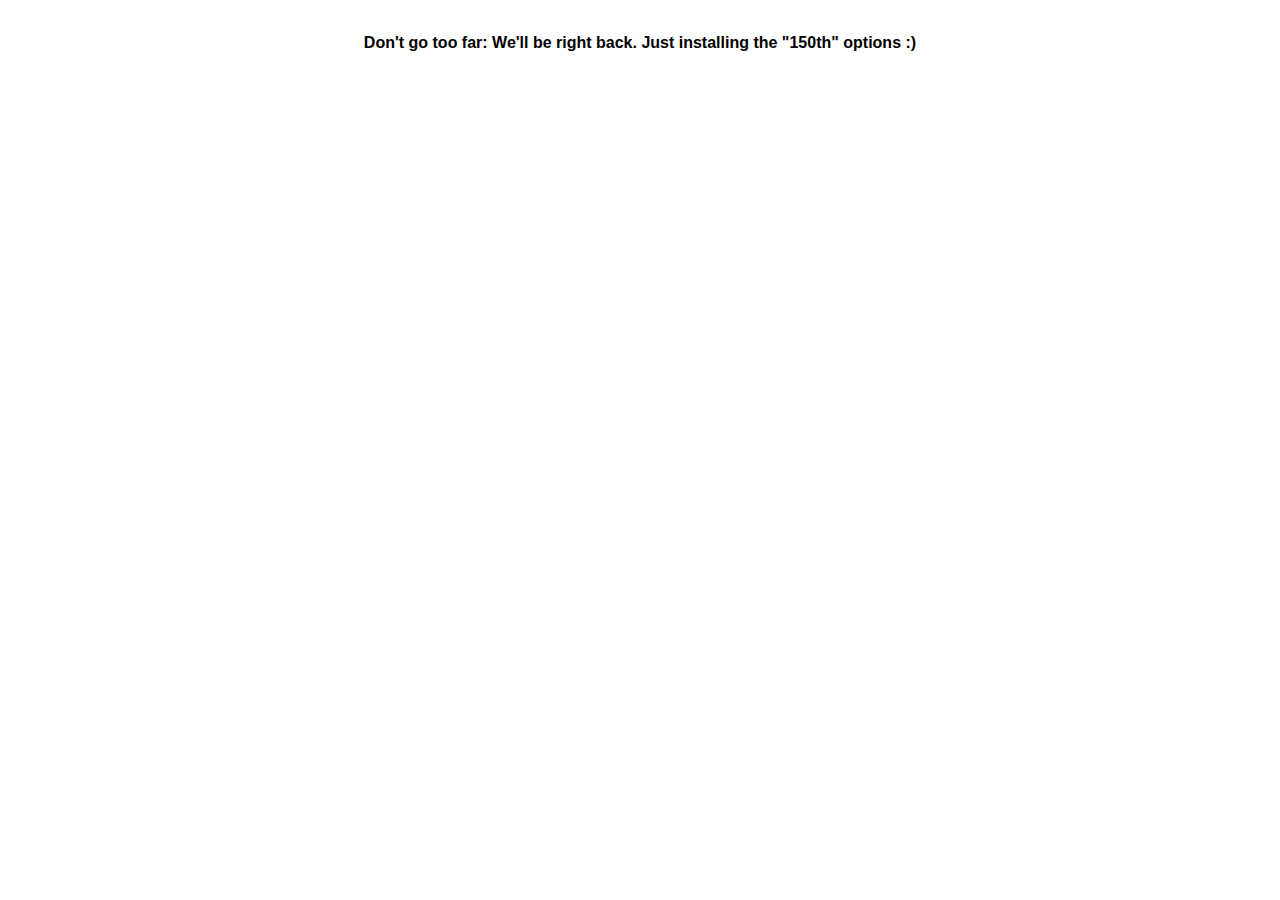
<file: template_wizard/index.html>
<!DOCTYPE html PUBLIC "-//W3C//DTD XHTML 1.0 Transitional//EN" "http://www.w3.org/TR/xhtml1/DTD/xhtml1-transitional.dtd">
<html xmlns="http://www.w3.org/1999/xhtml">
<head>
<meta http-equiv="Content-Type" content="text/html; charset=utf-8" />
</head>
<body style="margin: 0; padding: 0;">

<div style="margin: 0; text-align: center;">

<br />

<p style="font-weight: bold; font-size: 16px; font-family: arial;">Don't go too far: We'll be right back.  Just installing the "150th" options :)</p>

</div>

</body>
</html>
</file>
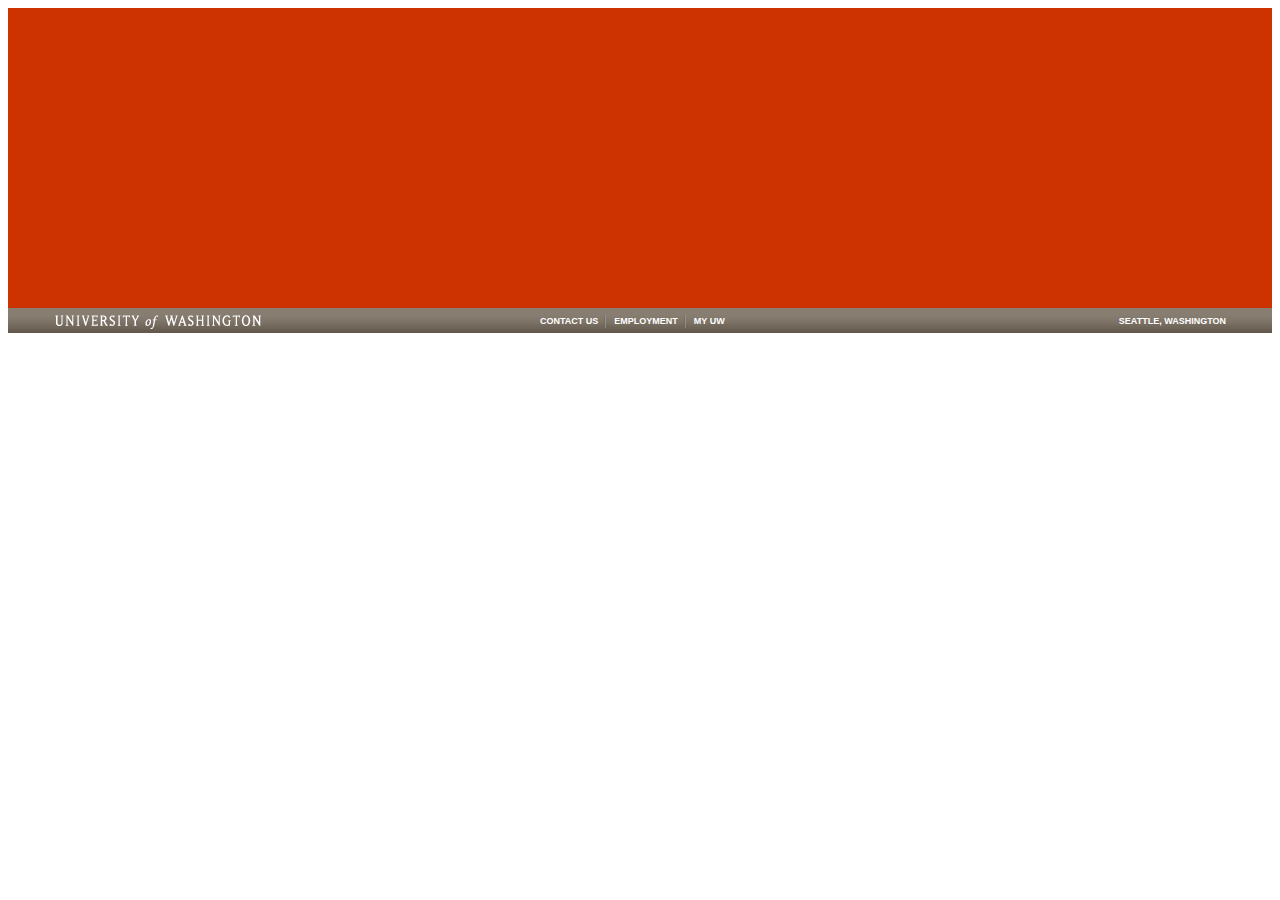
<file: template_wizard/footer/footer_no_patch.html>
<!DOCTYPE html PUBLIC "-//W3C//DTD XHTML 1.0 Transitional//EN" "http://www.w3.org/TR/xhtml1/DTD/xhtml1-transitional.dtd">
<html xmlns="http://www.w3.org/1999/xhtml">
<head>
<meta http-equiv="Content-Type" content="text/html; charset=utf-8" />
<title>Untitled Document</title>

<link href="css/footer_no_patch.css" rel="stylesheet" type="text/css" />
</head>

<body>
<div id="blanky"><br />
<br />

</div>
<div id="footerMain" class="logoYes wNo">

    <div id="footerLeft">    	
		<ul>
       		<li class="logoArea"><a href="#">© 2009 UNIVERSITY OF WASHINGTON</a></li>  
        </ul>
  	</div>
    
    <div id="footerRight">  
    	 <ul>  	
	  		<li class="centerText"><a href="#">SEATTLE, WASHINGTON</a></li>
         </ul>   
    </div>
    
  	<div id="footerCenter">
 		 <ul>     	
            <li><a href="#">CONTACT US</a></li>
       	  	<li class="footerLinkBorder"><a href="#">EMPLOYMENT</a></li>
       	  	<li class="footerLinkBorder"><a href="#">MY UW</a></li>
        </ul>
  	</div>
</div>




</body>
</html>
</file>
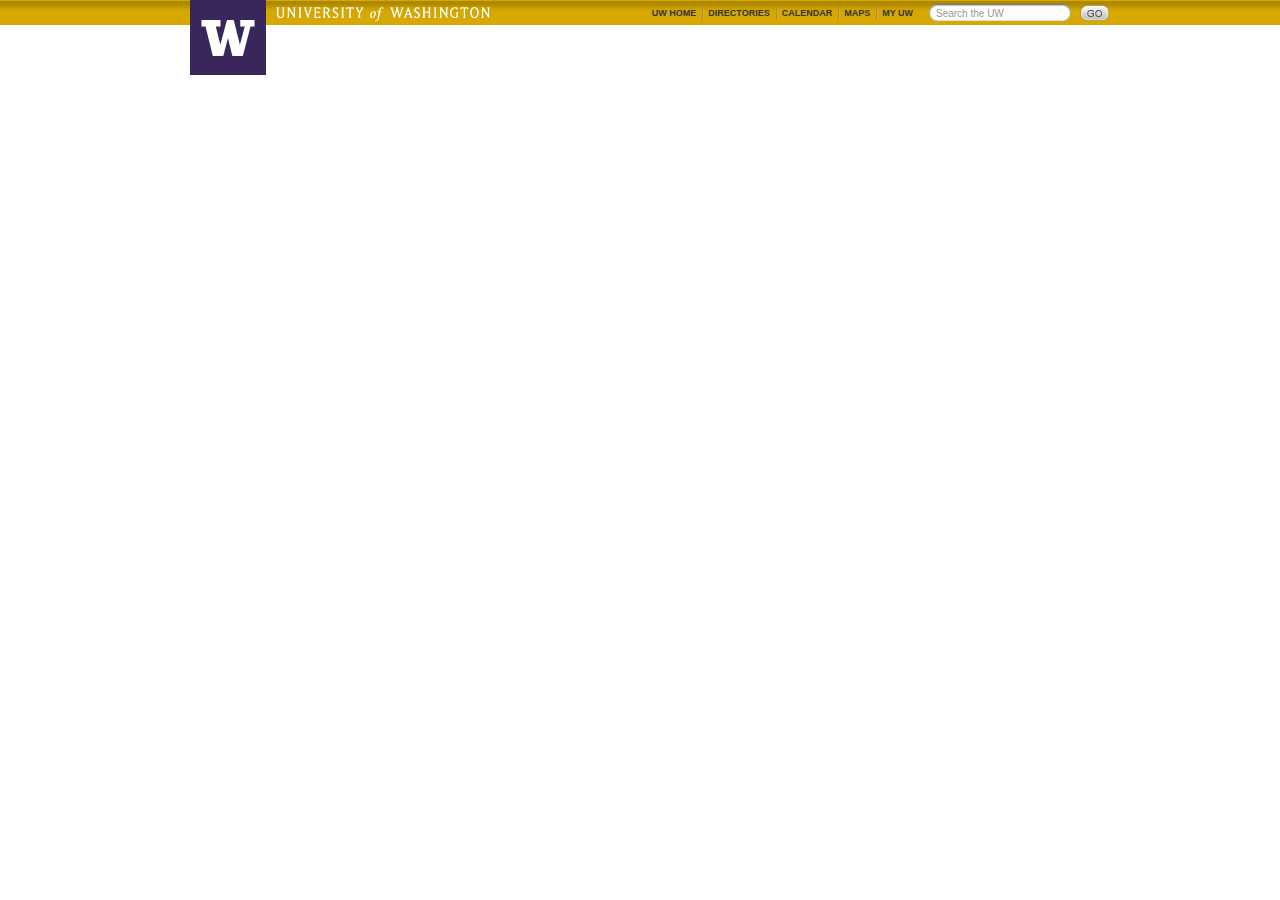
<file: template_wizard/header/header.html>
<!DOCTYPE html PUBLIC "-//W3C//DTD XHTML 1.0 Transitional//EN" "http://www.w3.org/TR/xhtml1/DTD/xhtml1-transitional.dtd">
<html xmlns="http://www.w3.org/1999/xhtml">
<head>
<meta http-equiv="Content-Type" content="text/html; charset=utf-8" />
<title>Untitled Document</title>

<link href="css/header.css" rel="stylesheet" type="text/css" />
<script type="text/javascript" src="js/blanktextbox.js"></script>
</head>

<body>



<div class="wheader patchYes colorGold">	
  <span id="autoMargin">
  
    <div class="wlogoSmall">
            <div class="logoAbsolute"><a id="wlogoLink" href="http://www.washington.edu/">W</a></div>
            <div><a href="http://www.washington.edu/">University of Washington</a></div>
    </div>
    
	<div id="wsearch">        
          <form name=form1 id="searchbox_001967960132951597331:04hcho0_drk" action="http://www.google.com/cse">
			 <div class="wfield">
                <input type="hidden" name="cx" value="001967960132951597331:04hcho0_drk" />
				<input type="hidden" name="cof" value="FORID:0" />
			    <input name="q" type="text" value="Search the UW" class="wTextInput" onclick="make_blank();"/>			   
             </div>   
	  			<input type="submit" class="formbutton" name="sa" value="Go" />
          </form>
    </div>
    
	<div id="wtext">
    	<ul>
      		<li><a href="#">UW Home</a></li>
        	<li><span class="border"><a href="#">Directories</a></span></li>
       	  	<li><span class="border"><a href="#">Calendar</a></span></li>
       	  	<li><span class="border"><a href="#">Maps</a></span></li>
       	  	<li><span class="border"><a href="#">My UW</a></span></li>
       </ul>
    </div>
    
  </span>
</div>

</body>
</html>
</file>
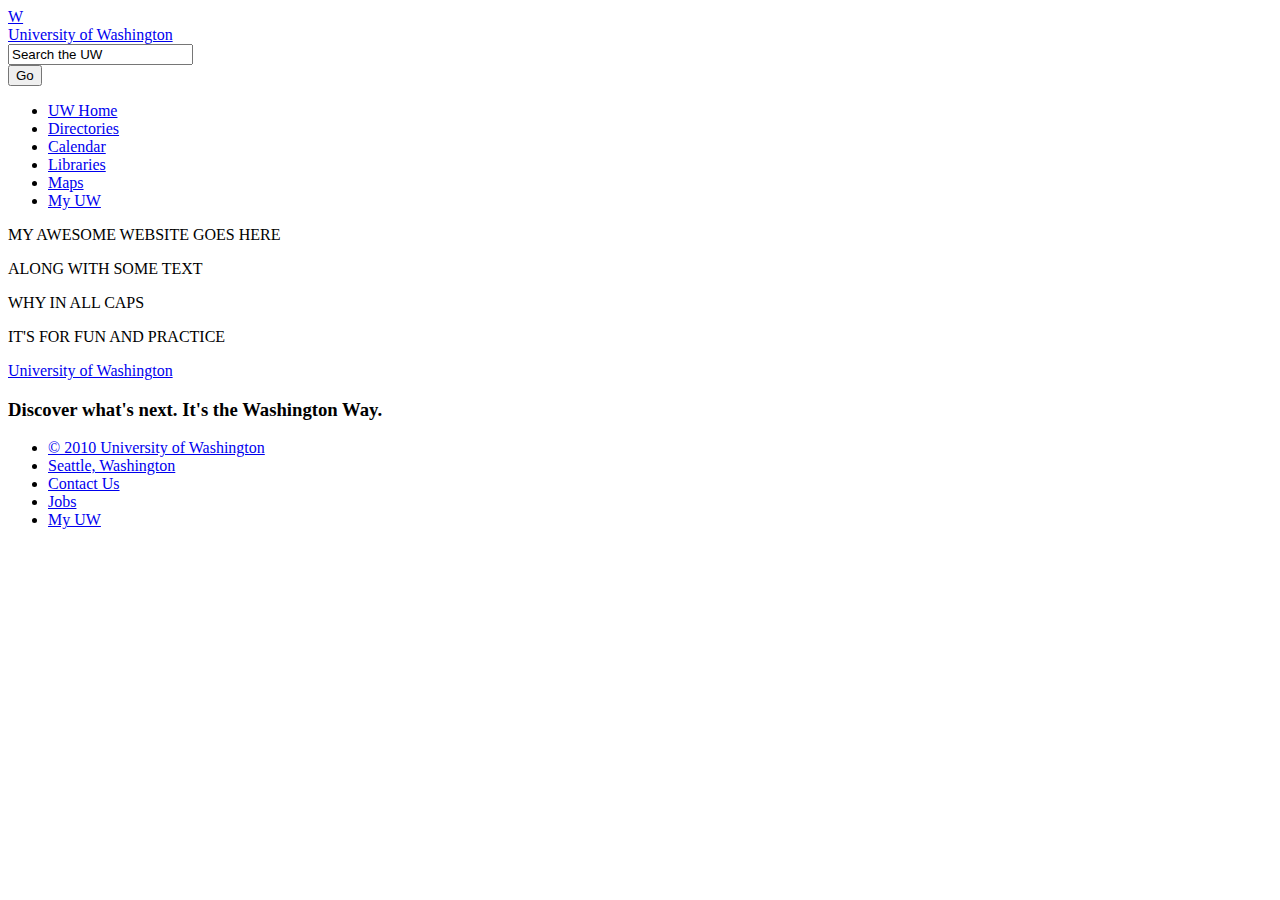
<file: template_wizard/tests/copy-paste-test.html>
<?xml version="1.0" encoding="UTF-8"?>
<!DOCTYPE html PUBLIC "-//W3C//DTD XHTML 1.0 Transitional//EN" "http://www.w3.org/TR/xhtml1/DTD/xhtml1-transitional.dtd">
<html xmlns="http://www.w3.org/1999/xhtml">
<head>
<meta http-equiv="Content-Type" content="text/html; charset=UTF-8" />
<title>Insert title here</title>
<link rel="stylesheet" href="https://depts.washington.edu/uweb/inc/css/header.css" type="text/css" media="screen" />
<link rel="stylesheet" href="https://depts.washington.edu/uweb/inc/css/print.css" type="text/css" media="print" />
<link rel="stylesheet" href="https://depts.washington.edu/uweb/inc/css/footer.css" type="text/css" media="screen" />
<script type="text/javascript">
// clear out the global search input text field
function make_blank() {if(document.uwglobalsearch.q.value=="Search the UW") {document.uwglobalsearch.q.value = "";}}
</script>
</head>
<body>
<div id="wheader" class="colorGold wYes patchYes">
 <div id="autoMargin">
  <div class="wlogoSmall">
   <div class="logoAbsolute"><a id="wlogoLink" href="http://www.washington.edu/">W</a></div>
   <div><a href="http://www.washington.edu/">University of Washington</a></div>
  </div>
  <div id="wsearch">
   <form name="uwglobalsearch" id="searchbox_001967960132951597331:04hcho0_drk" action="http://www.google.com/cse">
    <div class="wfield">
     <input type="hidden" name="cx" value="001967960132951597331:04hcho0_drk" />
     <input type="hidden" name="cof" value="FORID:0" />
     <input name="q" type="text" value="Search the UW" class="wTextInput" onclick="make_blank();" />
    </div>
    <input type="submit" class="formbutton" name="sa" value="Go" />
   </form>
  </div>
  <div id="wtext">
   <ul>
    <li><a href="http://www.washington.edu/">UW Home</a></li>
    <li><span class="wborder"><a href="http://www.washington.edu/home/directories.html">Directories</a></span></li>
    <li><span class="wborder"><a href="http://www.washington.edu/visit/events.html">Calendar</a></span></li>
    <li><span class="wborder"><a href="http://www.lib.washington.edu/">Libraries</a></span></li>
    <li><span class="wborder"><a href="http://www.washington.edu/maps/">Maps</a></span></li>
    <li><span class="wborder"><a href="http://myuw.washington.edu/">My UW</a></span></li>
   </ul>
  </div>
 </div>
</div>


<p>MY AWESOME WEBSITE GOES HERE</p>

<p>ALONG WITH SOME TEXT</p>

<p>WHY IN ALL CAPS</p>

<p>IT'S FOR FUN AND PRACTICE</p>

<div id="footerMain" class="gold">
 <div id="footerWrap">
  <div id="footerLogo">
   <a id="footerLogoLink" href="http://www.washington.edu/">University of Washington</a>
  </div>
  <div id="footerLinks">
   <div class="logoAbsoluteFooter"></div>
   <h3>Discover what's next. It's the Washington Way.</h3>
   <ul>
    <li class="leftText"><a href="http://www.washington.edu/">&#169; 2010 University of Washington</a></li>
    <li class="centerText"><a href="http://www.seattle.gov/">Seattle, Washington</a></li>
    <li class="centerText"><a href="http://www.washington.edu/home/siteinfo/form/">Contact Us</a></li>
    <li class="rightText"><a href="http://www.washington.edu/jobs/">Jobs</a></li>
    <li class="rightText"><a href="http://myuw.washington.edu/">My UW</a></li>
   </ul>
  </div>
 </div>
</div>


</body>
</html>
</file>
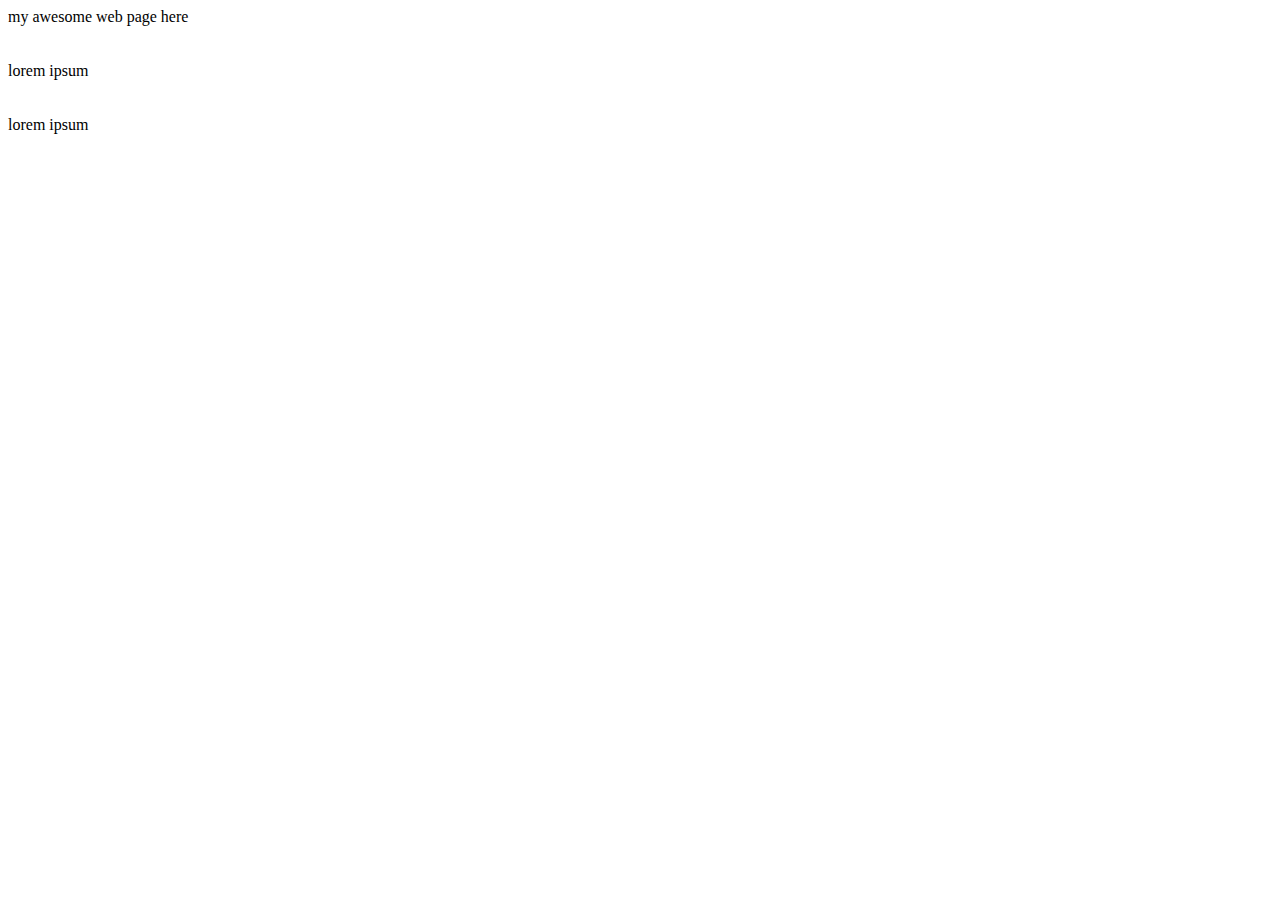
<file: template_wizard/tests/index_test_bank.html>
<!DOCTYPE html PUBLIC "-//W3C//DTD XHTML 1.0 Transitional//EN"
"http://www.w3.org/TR/xhtml1/DTD/xhtml1-transitional.dtd">
<html xmlns="http://www.w3.org/1999/xhtml">
<head>
<meta http-equiv="Content-Type"
	content="text/html; charset=utf-8"/>
    <title>Template Test</title>
<head>

<!--chtml include "//incs/head.inc" -->

</head>
<body>

<!--chtml include "//incs/header-purple.inc" -->

my awesome web page here
<br />
<br />
<br />
lorem ipsum
<br />
<br />
<br />
lorem ipsum

<!--chtml include "//incs/footer.inc" -->

</body>
</html>
</file>
<file: template_wizard/footer/css/footer_no_patch.css>
@charset "utf-8";

#footerMain {
    clear: both;
	background-image: url(../img/bg_ftr.gif);
	background-repeat: repeat-x;
	height: 25px;
	overflow: hidden;
}
#footerMain ul{
	margin: 0;
	padding: 0;
	display: block;
}
#footerMain li{
	display: inline;
	font-family: Arial, Helvetica, sans-serif;
	font-size: 9px;
	font-weight: bold;
	white-space: nowrap;
}
#footerMain li a {
	text-transform: uppercase;
	text-decoration: none;
	color: #FFF;
	float: left;
	padding: 8px 6px 7px 0;
}
#footerMain li a:hover {
	color: #CCC;
	background-image: url(../img/notch_ftr.gif);
	background-position: center bottom;
	background-repeat: no-repeat;
}
#footerMain li a:active {
	color: #FFFFCC;
}
#footerMain li span {
	text-transform: uppercase;
	text-decoration: none;
	color: #FFF;
	float: left;
	padding: 8px 6px 7px 0;
	white-space: nowrap;
}
#blanky{
	background-color: #CC3300;
	height: 300px;
}
#footerLeft {
	float: left;
	padding-left: 40px;
}
#footerRight {
	float: right;
	padding-right: 40px;	
}
#footerCenter {
	width: 200px;
	margin: 0 auto;
}
.footerLinkBorder {
	float: left;
	padding-left: 10px;
	background-image: url(../img/leftbar_ftr.png);
	background-repeat: no-repeat;
	background-position: 0px 6px;
}
.logoYes #footerLeft a {
	text-indent: -9999px;
	background-image: url(../img/w_logo_white_ftr.gif);
	background-repeat: no-repeat;
	background-position: left center;
	width: 237px;
}
.logoYes #footerLeft li a:hover {
	color: #CCC;
	background-image: url(../img/w_logo_white_ftr.gif);
	background-repeat: no-repeat;
}
.wNo #footerLeft li a {
	background-position: -25px center;
}
.wYes #footerLeft li a {
	background-position: left center;
}
</file>
<file: template_wizard/header/css/header.css>
@charset "utf-8";
body {
	margin: 0px;
}
/*-- Color --*/
.colorGold {
	background-position: 0px -75px;
}
.colorGold .logoAbsolute {
	background-color: #39275B;
}
.colorGold li a {
	color: #333;
}
.colorGold li a:hover {
	color: #000;
}
.colorGold  .wlogoSmall {
	background-position: 68px 5px;
}

.colorPurple {
	background-position: 0px 0px;
}
.colorPurple .wlogoSmall {
	background-position: 68px -19px;
}
.colorPurple .logoAbsolute {
	background-color: #D7A900;
}
.colorPurple li a {
	color: #FFF;
}
.colorPurple li a:hover {
	color: #CCC;
}
.colorPurple li a:active {
	color: #FFFFCC;
}


.logoAbsolute {
	position: absolute;
	height: 75px;
	width: 76px;
	background-color: #39275B;
	background-image: url(../img/w.png);
	background-repeat: no-repeat;
	background-position: center center;
	margin-left: -85px;
}
.wlogoSmall {
	height: 25px;
	width: 250px;
	float: left;
	background-image: url(../img/w.gif);
	background-repeat: no-repeat;
	overflow: hidden;
}
.wlogoSmall a {
	display: block;
	text-indent: -1000px;
	overflow:hidden;
}
#wtext {
	height: 25px;
	float: right;
}
.border {
	background-image: url(../img/leftbar.png);
	background-repeat: no-repeat;
	background-position: left center;	
	display: block;
	float: left;	
}



/*-- Search --*/

.wfield {
	height: 19px;
	background: url(../img/tfbg2_8.png) no-repeat;
	float: left;
}
.wTextInput {
	width: 142px;
	height: 17px;
	background: none;
	border: none;
	color: #999999;
	margin-left: 5px;
	font-size: 10px;
}


/*-- Global Header --*/

.wheader {
	background-image: url(../img/bg.gif);
	background-repeat: repeat-x;
	height: 25px;
	padding: 0 0 0 20px;
	overflow: hidden;
}
.wheader ul{
	margin: 0;
}
.wheader li{
	display: inline;
	font-family: Arial, Helvetica, sans-serif;
	font-size: 9px;
	font-weight: bold;
	white-space: nowrap;
}
.wheader li a {
	text-decoration: none;
	display:block;
	float: left;
	padding: 8px 6px 7px 6px;
	white-space: nowrap;
	text-transform: uppercase;
}
.wheader li a:hover {
	background-image: url(../img/notch.gif);
	background-position: center top;
	background-repeat: no-repeat;
}

#wsearch {
	height: 25px;
	float: right;
	margin-left: 10px;
	margin-top: 4px;
}
#wlogoLink {
	display: block;
	width: 74px;
	height: 74px;
}
.formbutton {
	cursor:pointer;
	border:none;
	background:#999;
	color:#666;
	font-weight:bold;
	padding: 0 15px 0 0;
	background:url(../img/submit_8.png) no-repeat left top;
	font-family: Arial, Helvetica, sans-serif;
	font-size: 10px;
	margin: 0 15px 0 0;
	width: 30px;
	height: 18px;
	padding-bottom: 1px;
	vertical-align: top;
	color: transparent;
	text-transform: capitalize;
	text-indent:-9999px;
}
#autoMargin {
	display: block;
	width: 950px;
	margin: 0 auto;
}
/*-- Patch --*/

.patchNo .logoAbsolute {
	display: none;
}
.patchNo .wlogoSmall {
	background-position: 0px -19px;
	padding-left: 0px;
}
.patchYes .wlogoSmall {
	padding-left: 100px;
}

/*-- With or without W --*/

.wNo .wlogoSmall {
	background-position: -28px 5px;
}
.colorPurple.wNo .wlogoSmall {
	background-position: -28px -19px;
}
.colorGold.patchNo .wlogoSmall {
	background-position: 0px 5px;
}
.colorGold.wNo .wlogoSmall {
	background-position: -28px 5px;
}
</file>
